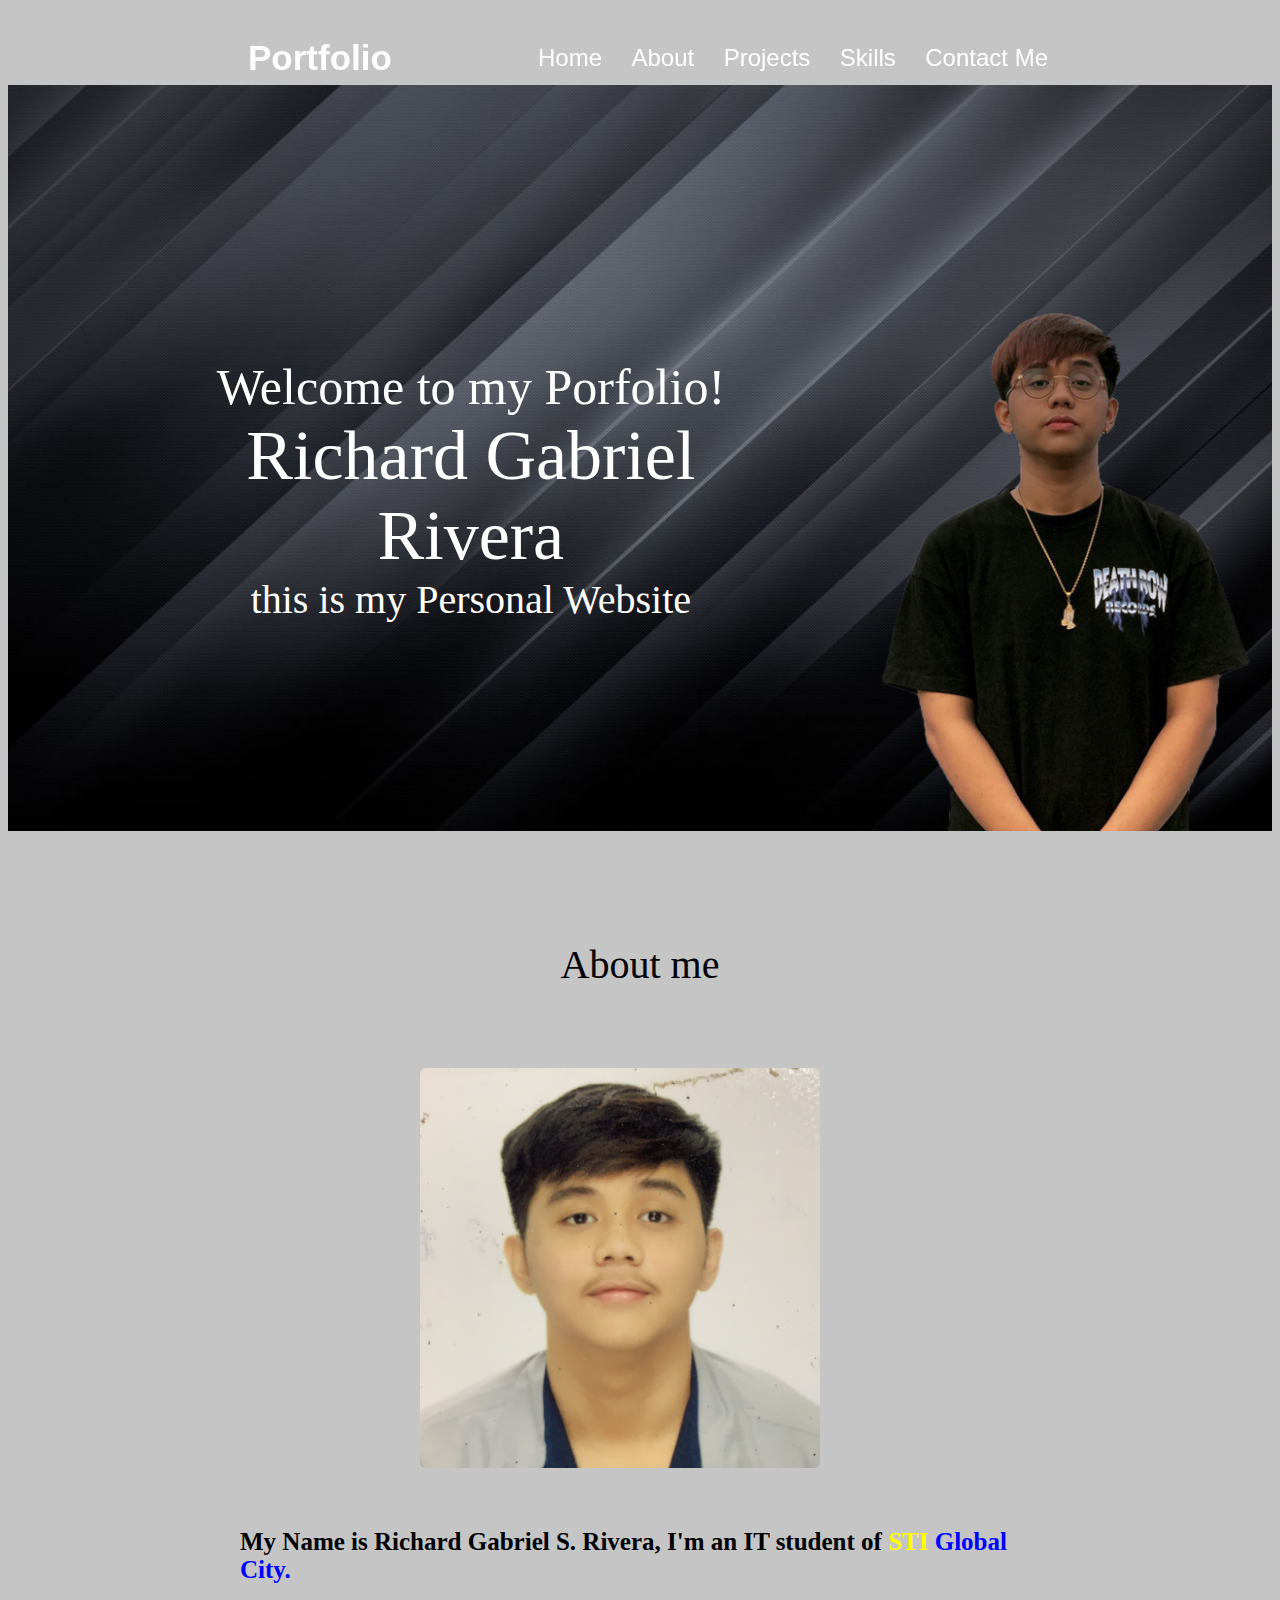
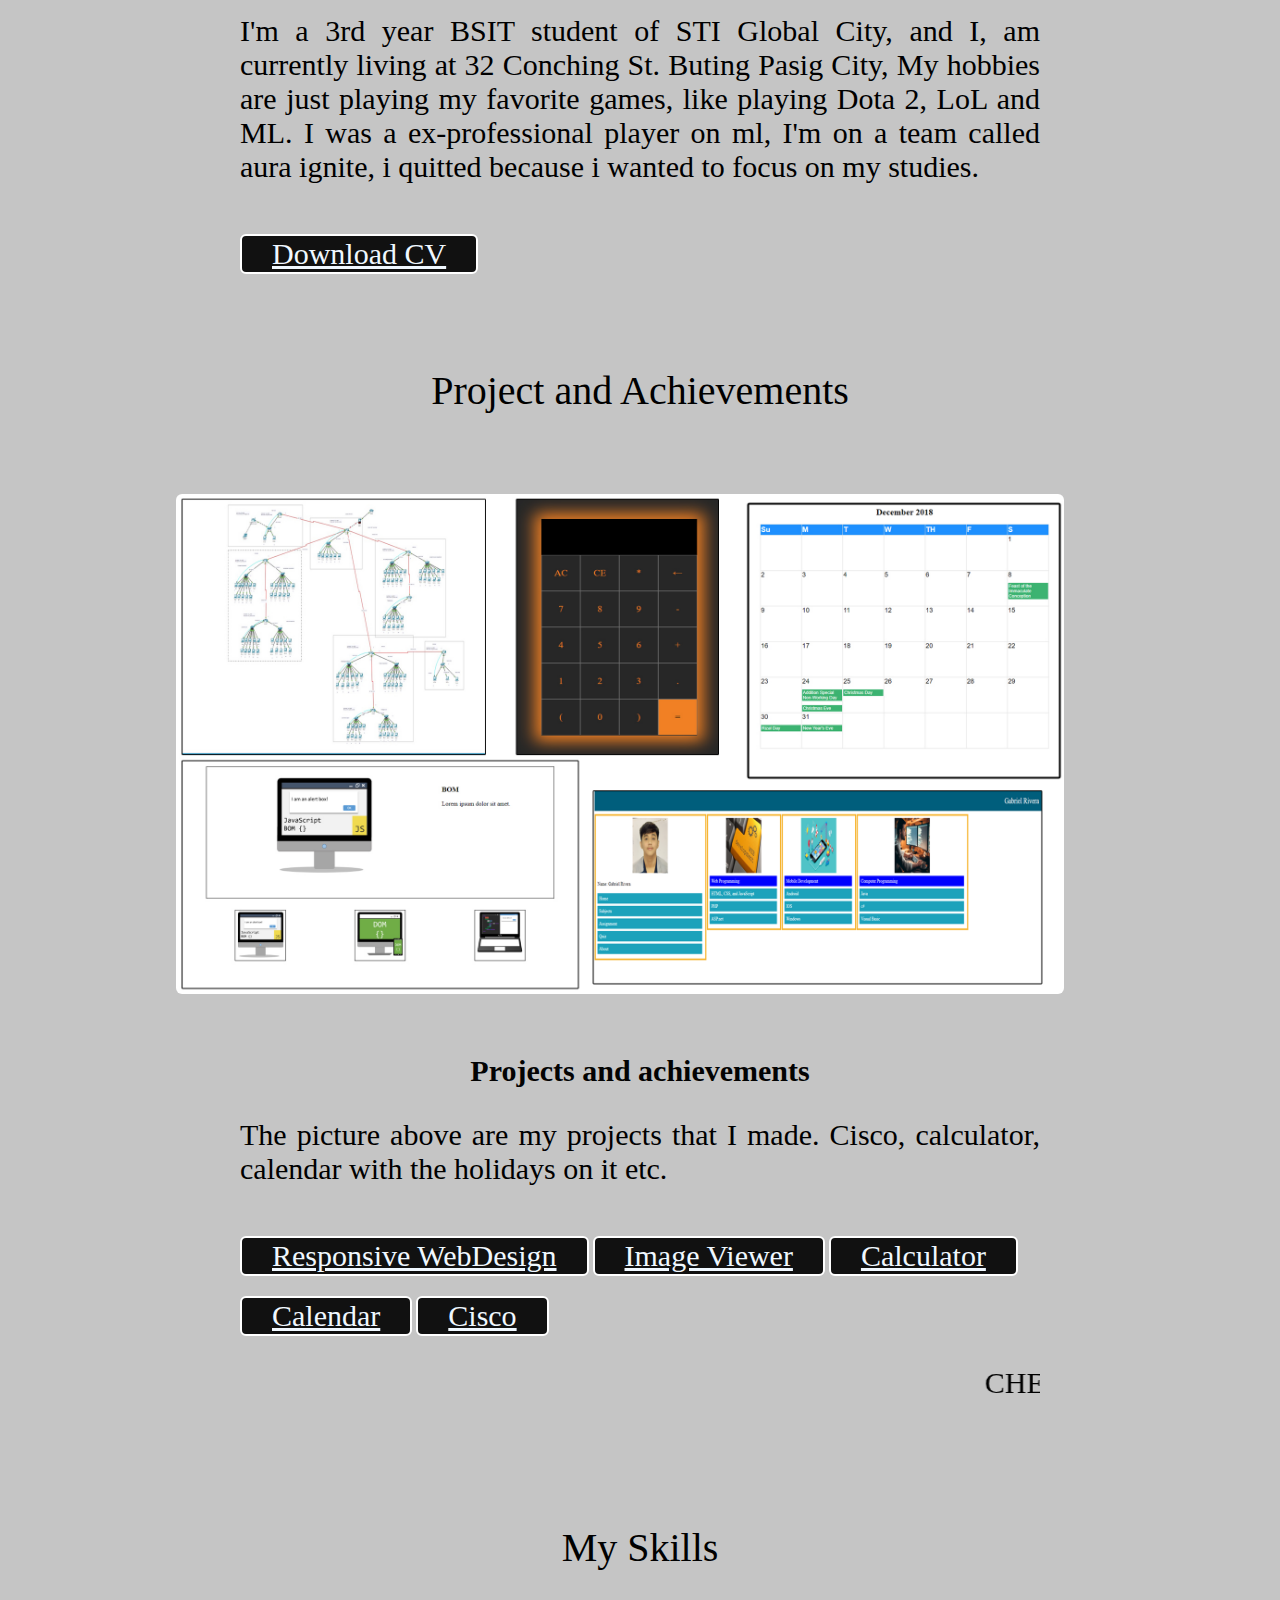
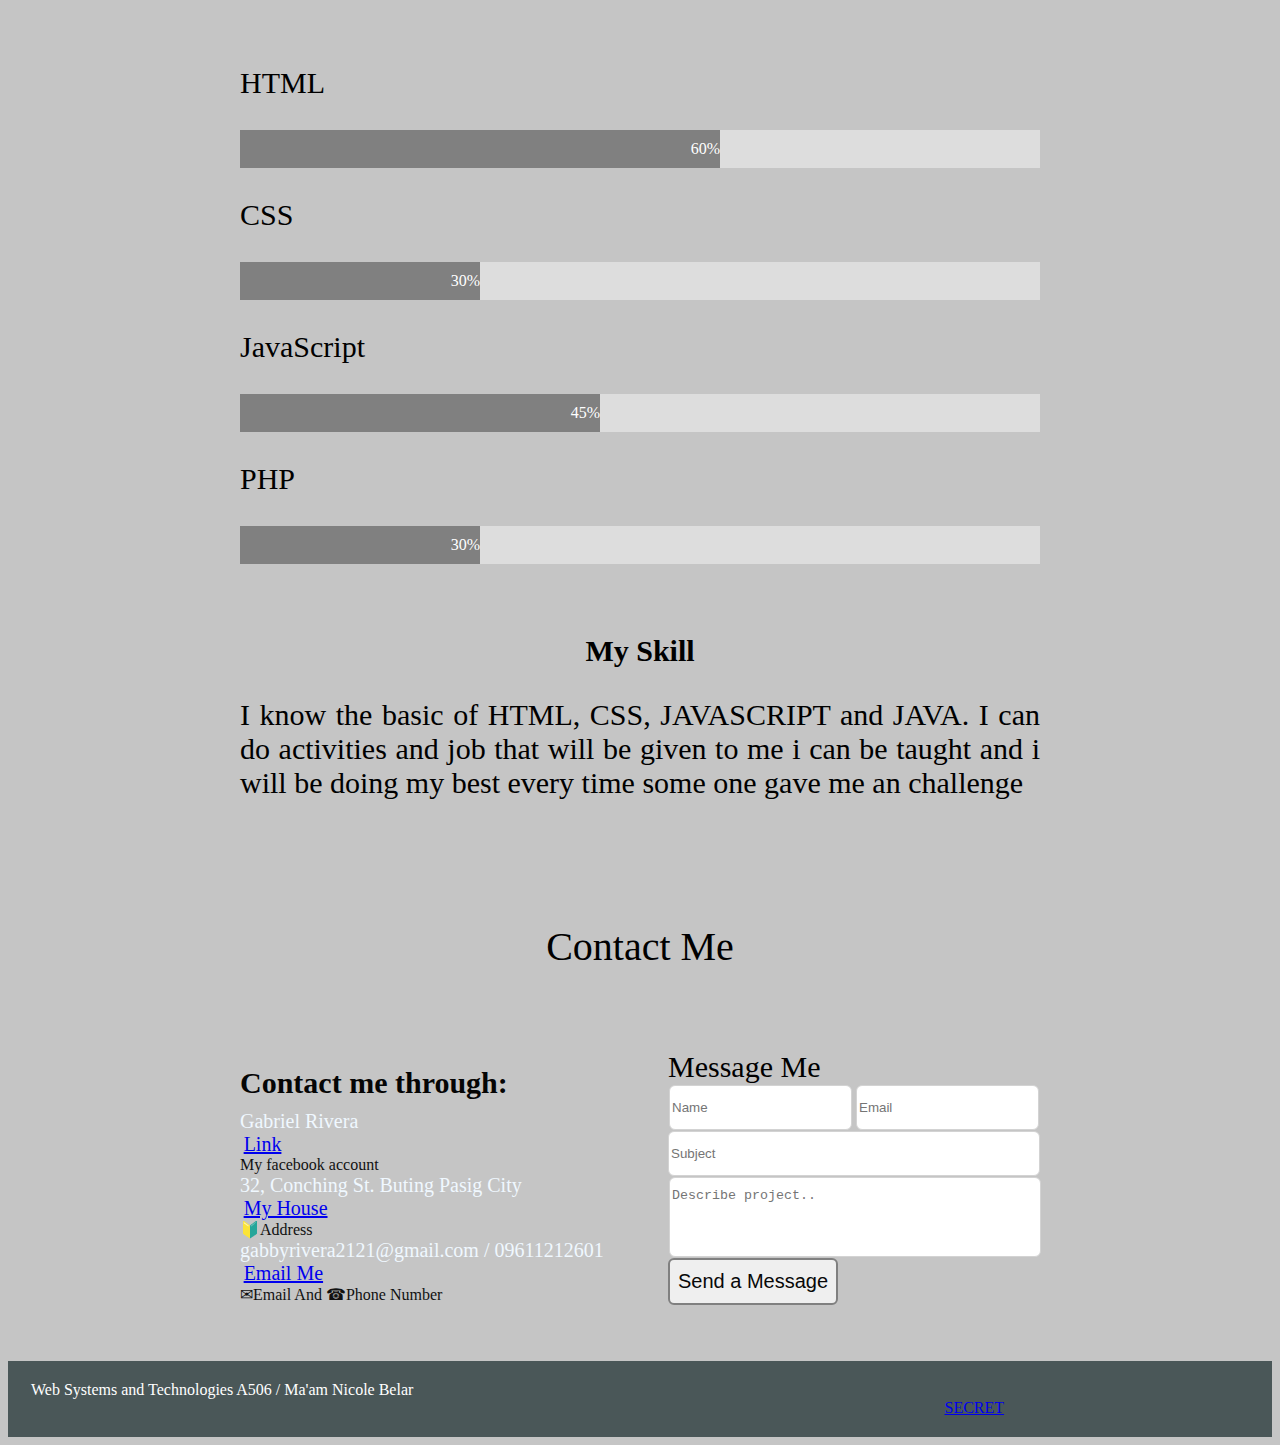
<file: index.html>
<head>
    <meta charset="UTF-8">
    <meta http-equiv="X-UA-Compatible" content="IE=edge">
    <meta name="viewport" content="width=device-width, initial-scale=1.0">
    <title>Personal Porfolio</title>
    <link rel="stylesheet" href="style.css">
    <script src="https://code.jquery.com/jquery-3.5.1.min.js"></script>
    
</head>
<body>
    <body style="background-color:rgb(197, 197, 197);;"></body>
    <nav class="navbar">
        <div class="max-width">
         <div class="logo"><a href="#"style="text-decoration: none;"><span>Portfolio</span></a></div>
         <ul class="menu">
             <li><a href="#home"style="text-decoration: none;">Home</a></li>
             <li><a href="#about"style="text-decoration: none;">About</a></li>
             <li><a href="#achie"style="text-decoration: none;">Projects</a></li>
             <li><a href="#skills"style="text-decoration: none;">Skills</a></li>
             <li><a href="#contact"style="text-decoration: none;">Contact Me</a></li>
         </ul>
         </div>
    </div>
    </nav>
<!--home-->
    <section class="home" id="home">
        <div class ="max-width">
            <div class="home-content">
                <div class="text1">Welcome to my Porfolio!</div>
                <div class="text2">Richard Gabriel Rivera</div>
                <div class="text3">this is my Personal Website</div>
            </div>
        </div>
    </section>
<!--resume-->
<section class="about" id="about">
    <div class ="max-width">
        <h2 class="title">About me</h2>
        <div class="about-content">
        <div class="column left">
        <img src="images/wew2.png"alt="">
        </div>
        <div class="column right">
            <div class="abouttext">My Name is Richard Gabriel S. Rivera, I'm an IT student of <span>STI</span><span2> Global City.</span2></div>
            <p> I'm a 3rd year BSIT student of STI Global City, and I, am currently living at 32 Conching St. Buting Pasig City, My hobbies are just playing my favorite games, like playing Dota 2, LoL and ML. I was a ex-professional player on ml, I'm on a team called aura ignite, i quitted because i wanted to focus on my studies.  </p>
            <a href="images/resume.png">Download CV</a>
        </div>
    </div>
    </div>
</section>

<!--achiev-->
<section class="achie" id="achie">
    <div class ="max-width">
        <h2 class="title1">Project and Achievements</h2>
        <div class="achie-content">
        <div class="column left">
        <img src="images/wew3.png"alt="wew3">
        </div>
        <div class="column right">
            <div class="achietext">Projects and achievements</div>
            <p>The picture above are my projects that I made. Cisco, calculator, calendar with the holidays on it etc.</p>
            <a href="website/web.html">Responsive WebDesign</a>
            <a href="imageview/imageviewer.html">Image Viewer</a>
            <a href="calcu/calculator.html">Calculator</a>
            <a href="Calendar/Calendar.html">Calendar</a>
            <a href="cisco/cisco.pkt">Cisco</a>
            <p><marquee>CHECK IT OUT!</marquee></p>
          </div>
        </div>
    </div>
    </div>
</section>
<!--skills-->

<section class="skills" id="skills">
    <div class="max-width">
        <h2 class="title2">My Skills</h2>
        <div class="skills-content">
            <div class="column right">
                <p>HTML</p>
<div class="container">
  <div class="skillss html">60%</div>
</div>

<p>CSS</p>
<div class="container">
  <div class="skillss css">30%</div>
</div>

<p>JavaScript</p>
<div class="container">
  <div class="skillss js">45%</div>
</div>

<p>PHP</p>
<div class="container">
  <div class="skillss php">30%</div>
</div>

                <div class="skillstext">My Skill</div>
                    <p>I know the basic of HTML, CSS, JAVASCRIPT and JAVA. I can do activities and job that will be given to me i can be taught and i will be doing my best every time some one gave me an challenge</p>
                </div>
            </div>
    </div>
</section>

<!--skills-->
<section class="contact" id="contact">
    <div class="max-width">
        <h2 class="title3">Contact Me</h2>
        <div class="contact-content">
            <div class="column left">
                <div class="text4">Contact me through:</div>
                <div class="icons">
                <div class="row">
                        <div class="info">
                            <div class="head1">Gabriel Rivera</div>
                            <a href="https://www.facebook.com/Samael12101/">Link</a>
                            <div class="sub-title">My facebook account</div>
                        </div>
                </div>
                <div class="row">
                        <div class="info">
                            <div class="head2">32, Conching St. Buting Pasig City</div>
                            <a href="https://www.google.com/search?q=tabs%20store&oq=tabs+store&aqs=chrome..69i57j69i60l3.3539j0j4&sourceid=chrome&ie=UTF-8&tbs=lf:1,lf_ui:10&tbm=lcl&sxsrf=ALiCzsZYgzY8oaWoV3jS_4Nla1s7uoxYAQ:1654774231777&rflfq=1&num=10&rldimm=3796435273374333890&lqi=Cgp0YWJzIHN0b3JlWgwiCnRhYnMgc3RvcmWSAQ1ncm9jZXJ5X3N0b3Jl&ved=2ahUKEwjE25KyoqD4AhVCGKYKHX_tAc0QvS56BAgPEAE&sa=X&rlst=f">My House</a>
                            <div class="sub-title">🔰Address</div>
                        </div>
                </div>
                <div class="row">
                        <div class="info">
                            <div class="head3">gabbyrivera2121@gmail.com / 09611212601</div>
                            <a href=https://mail.google.com/mail/u/0/#inbox>Email Me</a>
                            <div class="sub-title">✉Email And ☎Phone Number</div>
                        </div>
                </div>
             </div>
           </div>
           <div class="column right">
               <div class="text">Message Me</div>
            <form action="#">
               <div class="fields">
                   <div class="field name">
                       <input type="text" placeholder="Name"*>
                   </div>
                   <div class="field email">
                    <input type="email" placeholder="Email"*>
                </div>
               </div>
                 <div class="field">
                 <input type="text" placeholder="Subject">
                </div>
                <div class="field textarea">
                    <textarea cols="30" rows="10" placeholder="Describe project.."></textarea>
                </div>
                <div class="button">
                    <button type="submit">Send a Message</button>
                </div>
               </div>
           </form>
        </div>

    </div>
</section>
<footer>
    <span>Web Systems and Technologies A506 / Ma'am Nicole Belar</span>
    <a href="images/hehe.gif" class="SECRET">SECRET</a>
</footer>

<script src="script.js"></script>
</body>
</html>
</file>
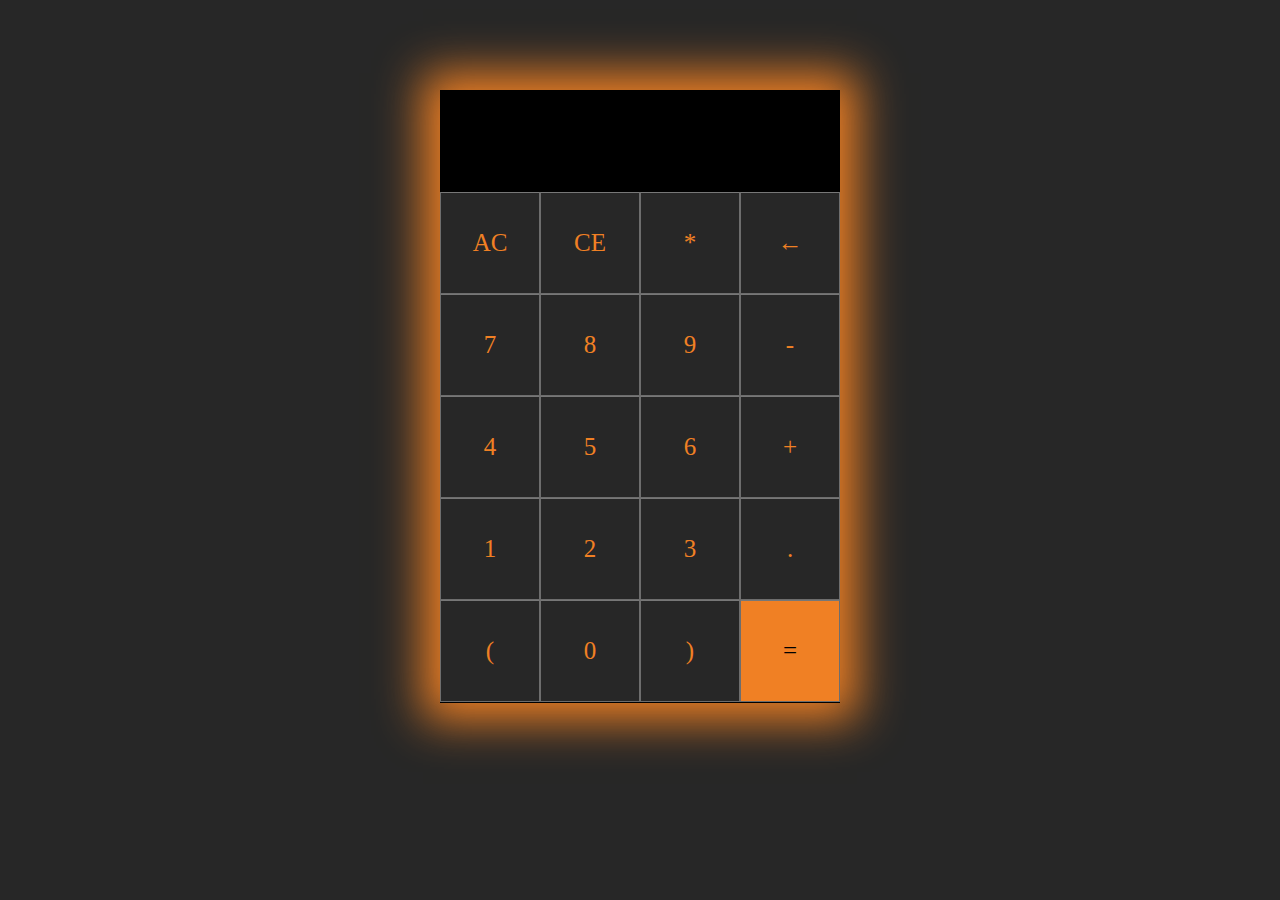
<file: calcu/calculator.html>
<html lang="en">
<head>
    <meta charset="UTF-8">
    <meta name="viewport" content="width=device-width, initial-scale=1.0">
    <title>My Calculator</title>
    <link rel="stylesheet" href="style3.css">
</head>
<body>
    <section>
        <div class="container">
            <div id="display"></div>
            <div class="buttons">
                <div class="button">AC</div>
                <div class="button">CE</div>
                <div class="button">*</div>
                <div class="button">&larr;</div>
                <div class="button">7</div>
                <div class="button">8</div>
                <div class="button">9</div>
                <div class="button">-</div>
                <div class="button">4</div>
                <div class="button">5</div>
                <div class="button">6</div>
                <div class="button">+</div>
                <div class="button">1</div>
                <div class="button">2</div>
                <div class="button">3</div>
                <div class="button">.</div>
                <div class="button">(</div>
                <div class="button">0</div>
                <div class="button">)</div>
                <div id="equal" class="button">=</div>
            </div>
        </div>
    </section>
    <script src="index.js"></script>
</body>
</html>
</file>
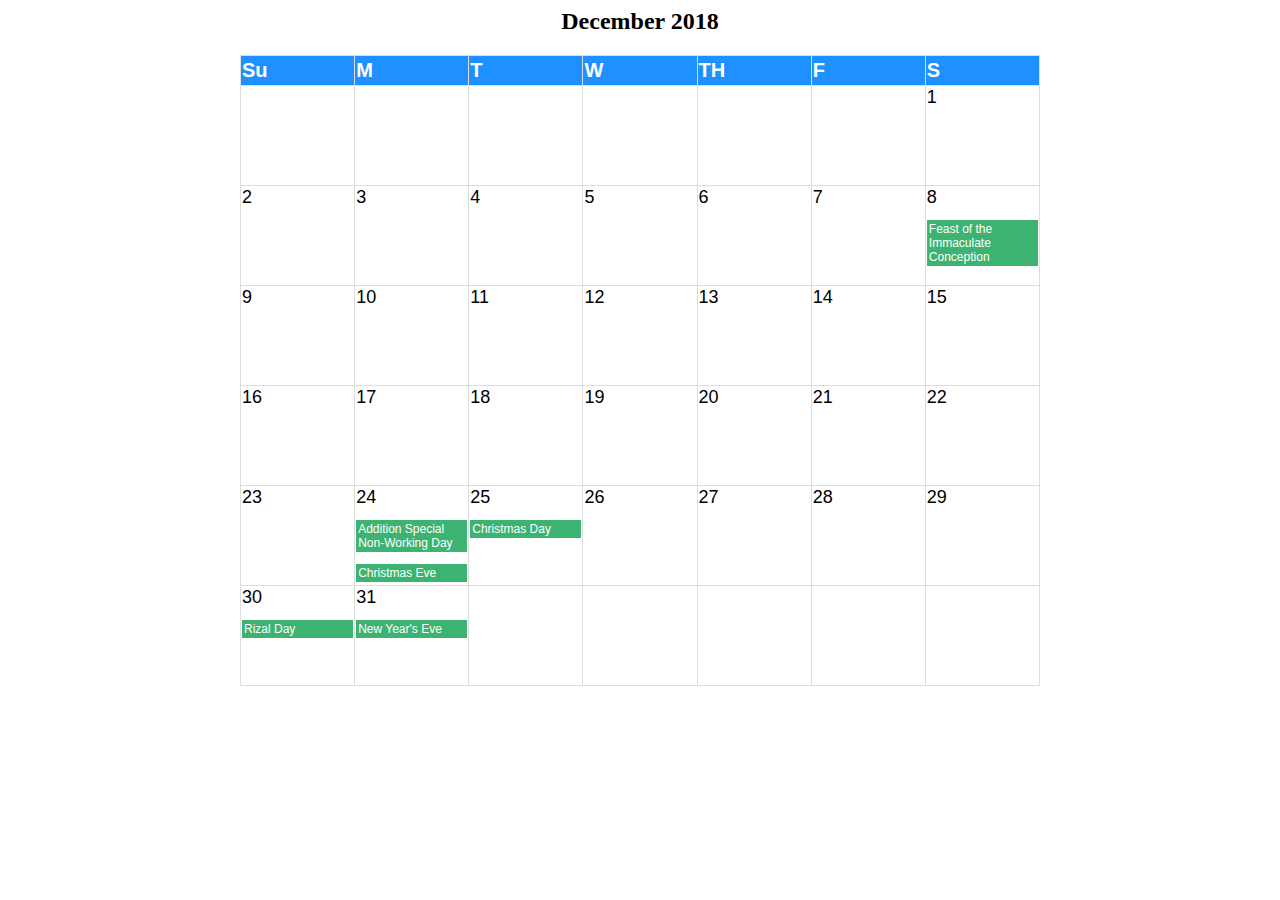
<file: Calendar/Calendar.html>
<html>
	<head>
	<link href="style4.css" rel="stylesheet" type="text/css">
		<title>Lab Exercise 7</title>
	</head>
	<body>
	<center>
		<!-- Activity 1 -->
		<h2>December 2018</h2>
		<table>
			<tr>
				<th>
					Su
				</th>
				<th>
					M
				</th>
				<th>
					T
				</th>
				<th>
					W
				</th>
				<th>
					TH
				</th>
				<th>
					F
				</th>
				<th>
					S
				</th>
			</tr>
			<!-- wk 1 -->
			<tr>
				<td>
					
				</td>
				<td>
					
				</td>
				<td>
					
				</td>
				<td>
					
				</td>
				<td>
					
				</td>
				<td>
					
				</td>
				<td>
					1
				</td>
			</tr>
			<!-- wk 2 -->
			<tr>
				<td>
					2
				</td>
				<td>
					3
				</td>
				<td>
					4
				</td>
				<td>
					5
				</td>
				<td>
					6
				</td>
				<td>
					7
				</td>
				<td>
					8
					<span class="spanColor" onclick="holidayFIC()">
						<p>
							Feast of the Immaculate Conception
						</p>
					</span>
				</td>
			</tr>
			<!-- wk 3 -->
			<tr>
				<td>
					9
				</td>
				<td>
					10
				</td>
				<td>
					11
				</td>
				<td>
					12
				</td>
				<td>
					13
				</td>
				<td>
					14
				</td>
				<td>
					15
				</td>
			</tr>
			<!-- wk 4 -->
			<tr>
				<td>
					16
				</td>
				<td>
					17
				</td>
				<td>
					18
				</td>
				<td>
					19
				</td>
				<td>
					20
				</td>
				<td>
					21
				</td>
				<td>
					22
				</td>
			</tr>
			<!-- wk 5 -->
			<tr>
				<td>
					23
				</td>
				<td>
					24
					<span class="spanColor" onclick="holidaySND()">
						<p>
							Addition Special Non-Working Day
						</p>
					</span>
					<span class="spanColor" onclick="holidayCE()">
						<p>
							Christmas Eve
						</p>
					</span>
				</td>
				<td>
					25
					<span class="spanColor" onclick="holidayCD()">
						<p>
							Christmas Day
						</p>
					</span>
				</td>
				<td>
					26
				</td>
				<td>
					27
				</td>
				<td>
					28
				</td>
				<td>
					29
				</td>
			</tr>
			<!-- wk 6 -->
			<tr>
				<td>
					30
					<span class="spanColor" onclick="holidayRD()">
						<p>
							Rizal Day
						</p>
					</span>
				</td>
				<td>
					31
					<span class="spanColor" onclick="holidayNYE()">
						<p>
							New Year's Eve
						</p>
					</span>
				</td>
				<td>
					
				</td>
				<td>
					
				</td>
				<td>
					
				</td>
				<td>
					
				</td>
				<td>
					
				</td>
			</tr>
		</table>
		<script src="holidayscript.js"></script>
	</body>
</html>
</file>
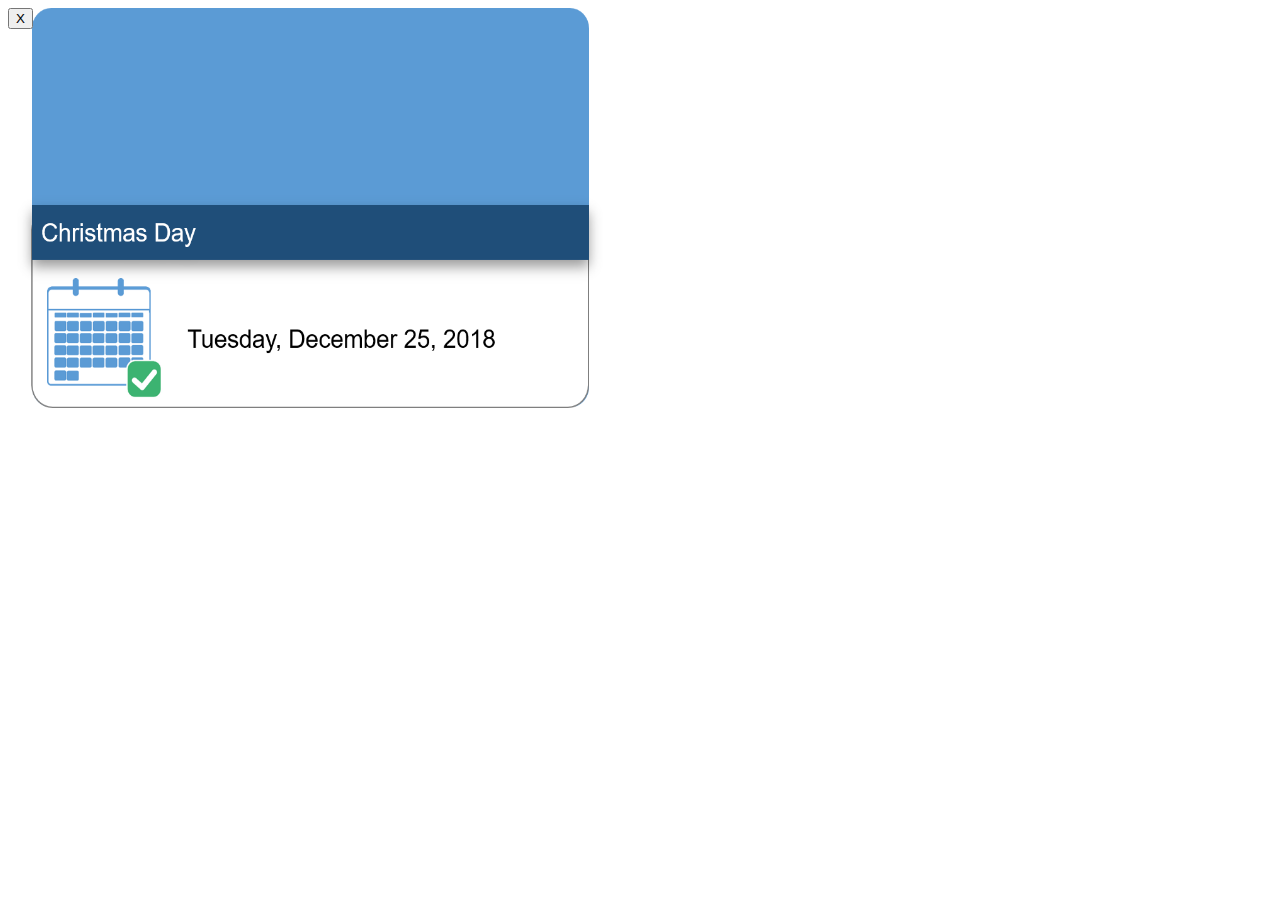
<file: Calendar/cd.html>
<html>
	<head>
	<title>Christmas Day</title>
	
	<style>
.bgImg{
	height: 400px;
	background-repeat: no-repeat;
	background-size: 600px 400px;
}
	</style>
	</head>
	
	<body>
	<div style="background-image: url('cd.png')" class="bgImg"> 
	<button onlick="closeCD()">X</button>
	</div>
		<script>
		function closeCD(){
		window.close();
		}
		</script>
	</body>
</html>
</file>
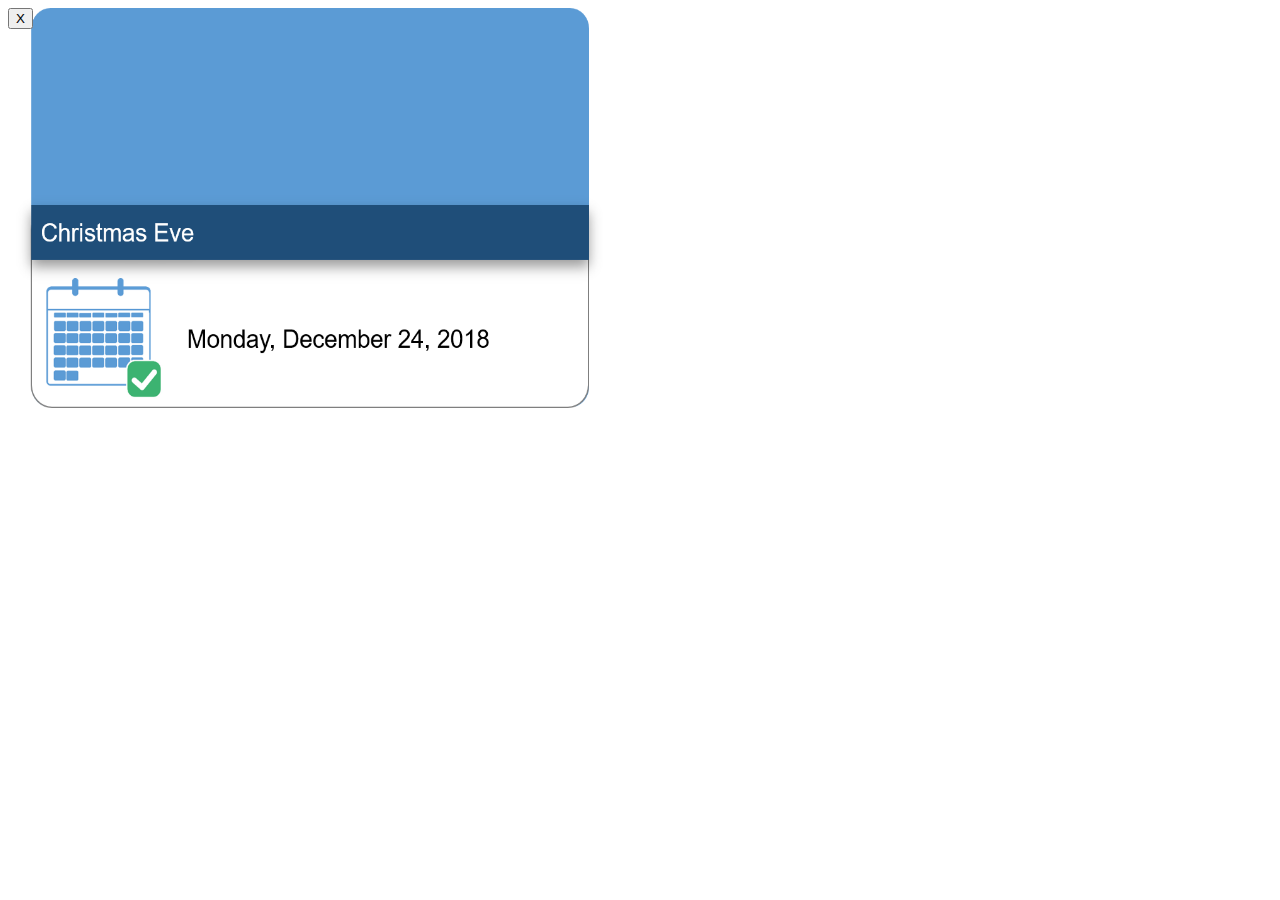
<file: Calendar/ce.html>
<html>
	<head>
	<title>Christmas Evening</title>
	
	<style>
.bgImg{
	height: 400px;
	background-repeat: no-repeat;
	background-size: 600px 400px;
}
	</style>
	</head>
	
	<body>
	<div style="background-image: url('ce.png')" class="bgImg"> 
	<button onlick="closeCE()">X</button>
	</div>
		<script>
		function closeCE(){
		window.close();
		}
		</script>
	</body>
</html>
</file>
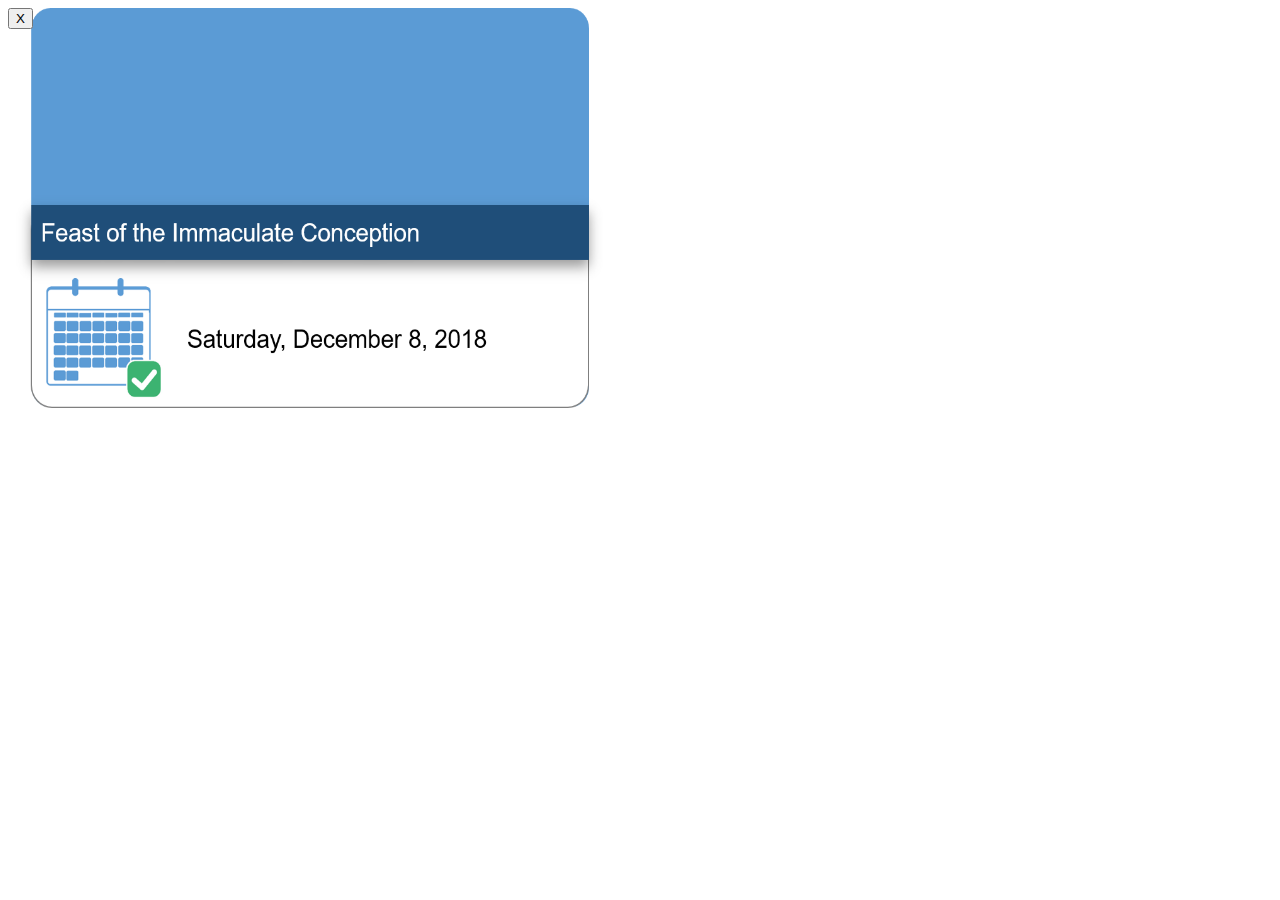
<file: Calendar/fic.html>
<html>
	<head>
	<title>Feast of the Immaculate Conception</title>
	
	<style>
.bgImg{
	height: 400px;
	background-repeat: no-repeat;
	background-size: 600px 400px;
}
	</style>
	</head>
	
	<body>
	<div style="background-image: url('fic.png')" class="bgImg">
	<button onlick="closeFIC()">X</button>
	</div>
		<script>
		function closeFIC(){
		window.close();
		}
		</script>
	</body>
</html>
</file>
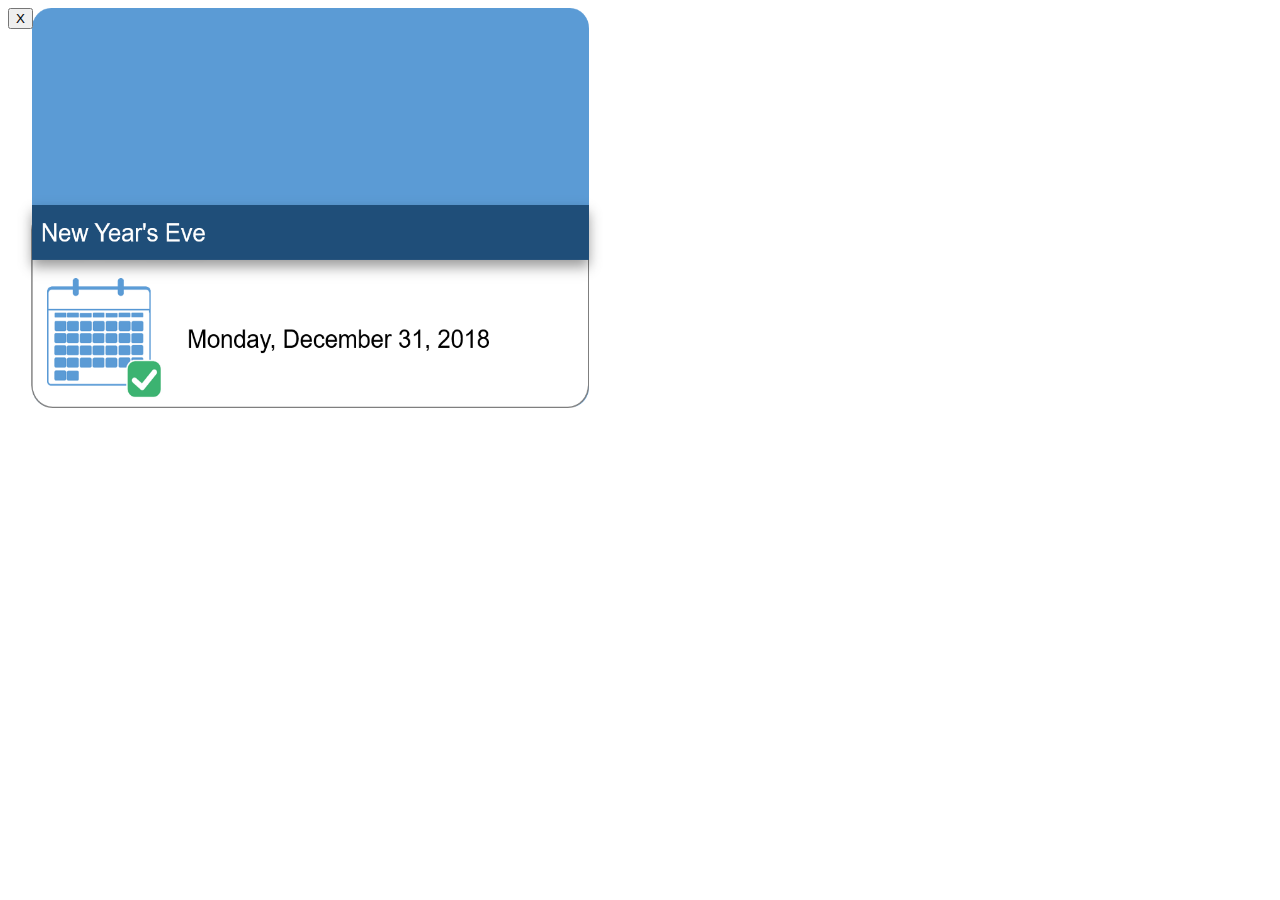
<file: Calendar/nye.html>
<html>
	<head>
	<title>New Year's Eve</title>
	
	<style>
.bgImg{
	height: 400px;
	background-repeat: no-repeat;
	background-size: 600px 400px;
}
	</style>
	</head>
	
	<body>
	<div style="background-image: url('nye.png')" class="bgImg"> 
	<button onlick="closeNYE()">X</button>
	</div>
		<script>
		function closeNYE(){
		window.close();
		}
		</script>
	</body>
</html>
</file>
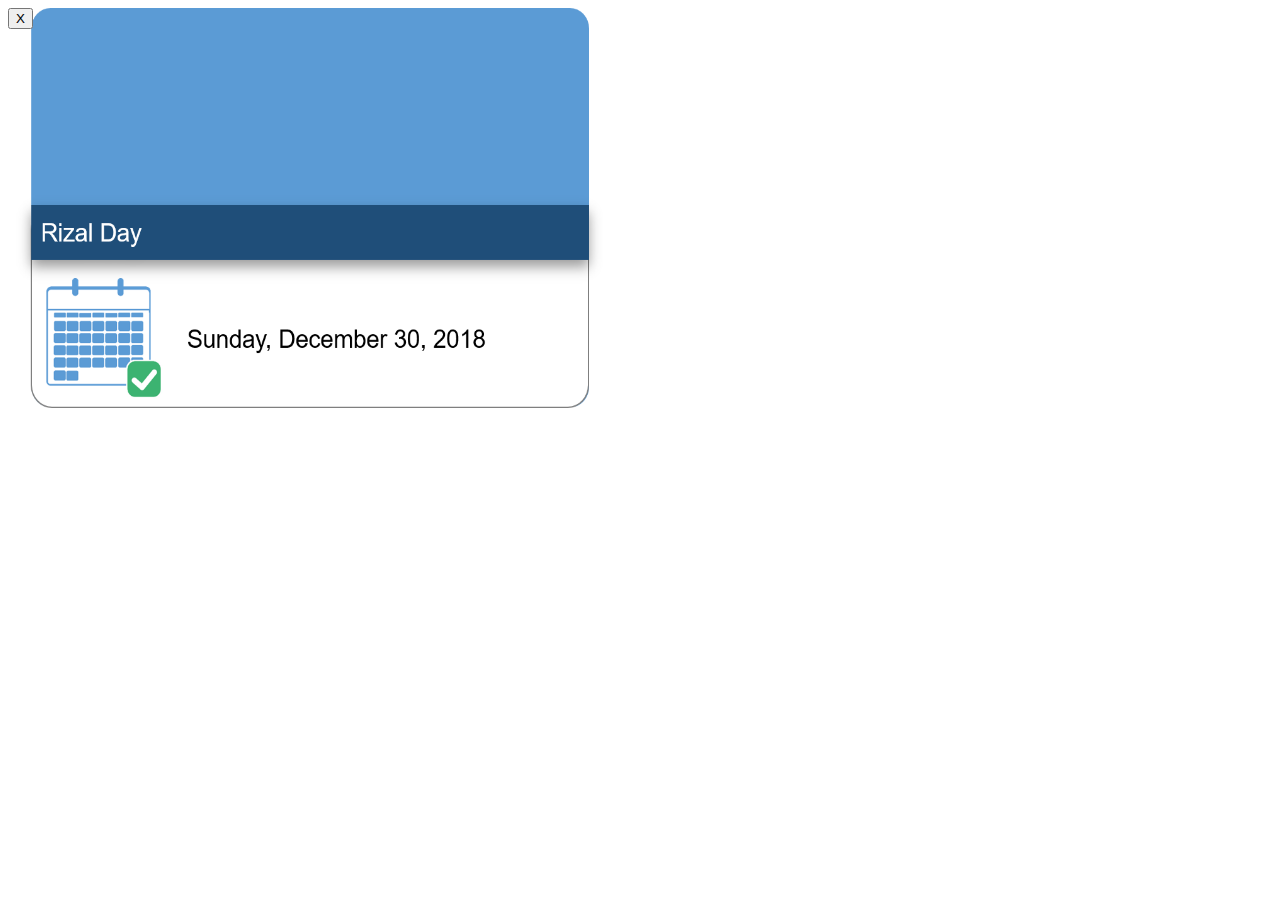
<file: Calendar/rd.html>
<html>
	<head>
	<title>Rizal Day</title>
	
	<style>
.bgImg{
	height: 400px;
	background-repeat: no-repeat;
	background-size: 600px 400px;
}
	</style>
	</head>
	
	<body>
	<div style="background-image: url('rd.png')" class="bgImg"> 
	<button onlick="closeRD()">X</button>
	</div>
		<script>
		function closeRD(){
		window.close();
		}
		</script>
	</body>
</html>
</file>
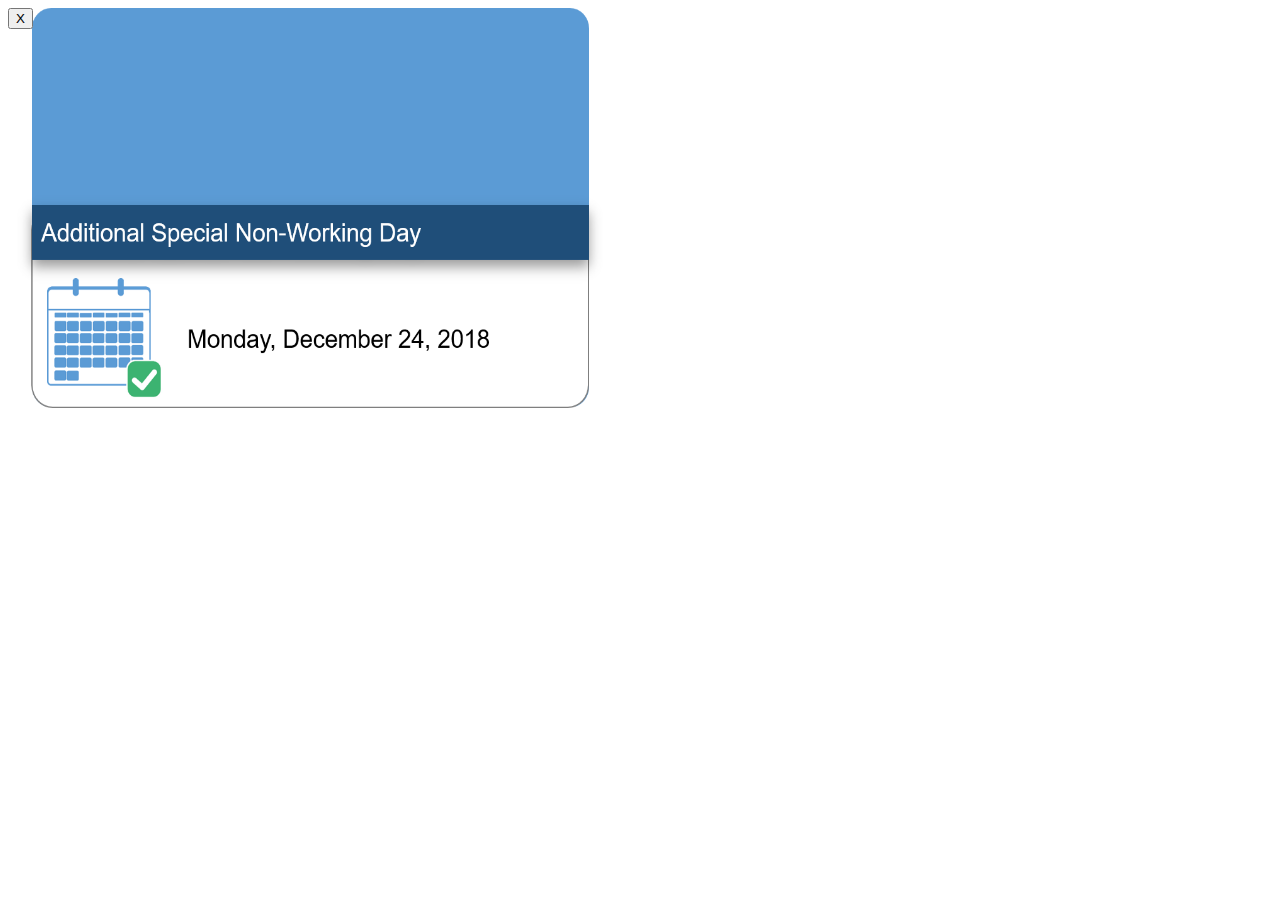
<file: Calendar/snd.html>
<html>
	<head>
	<title>Addition Special Non-Working Day</title>
	
	<style>
.bgImg{
	height: 400px;
	background-repeat: no-repeat;
	background-size: 600px 400px;
}
	</style>
	</head>
	
	<body>
	<div style="background-image: url('snd.png')" class="bgImg"> 
	<button onlick="closeSND()">X</button>
	</div>
		<script>
		function closeSND(){
		window.close();
		}
		</script>
	</body>
</html>
</file>
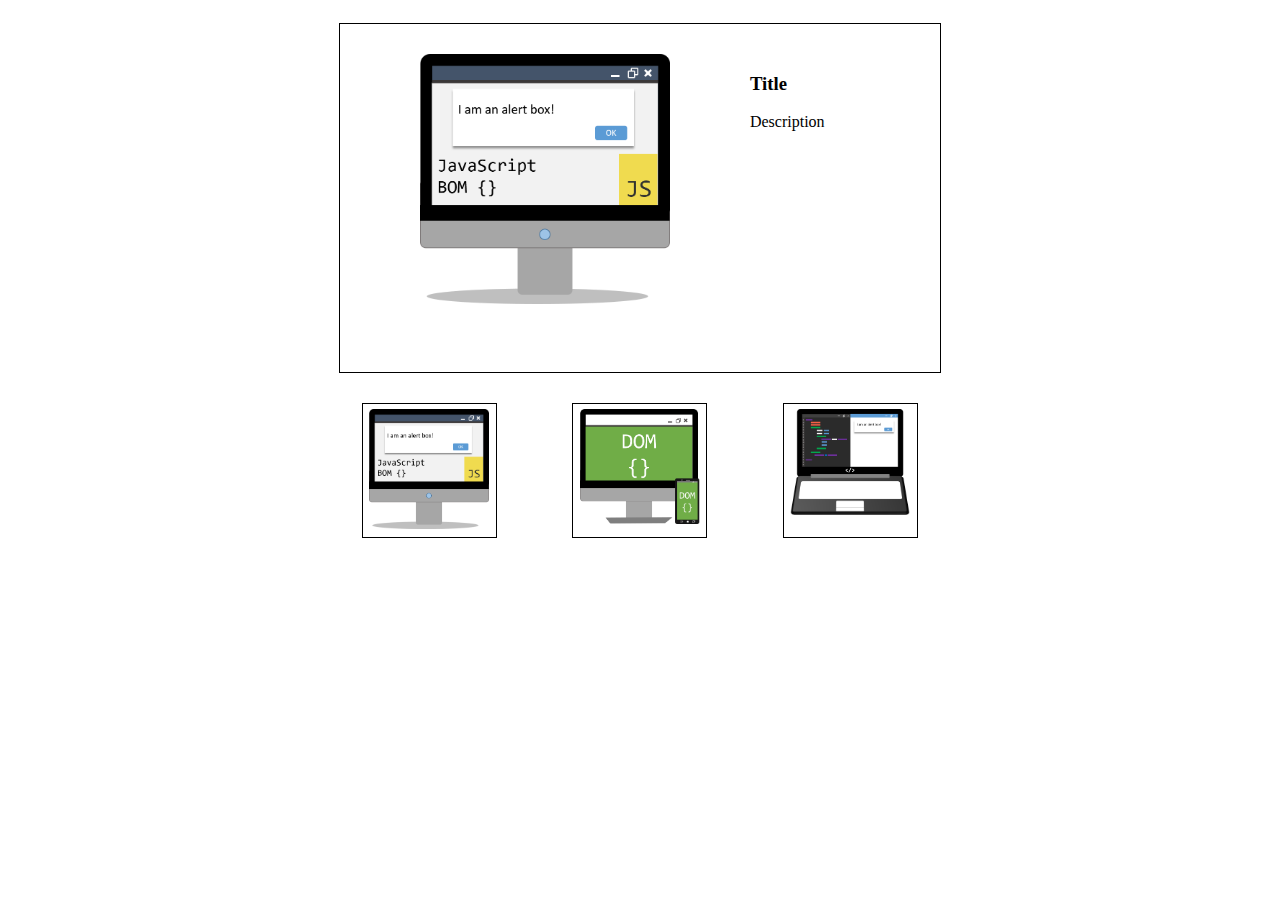
<file: imageview/imageviewer.html>
<html>
 <head>
 <title>Image Viewer DOM </title>
<link rel="stylesheet" href="style2.css">
 </head>
 <body>
 <!-- image view container -->
 <div class="row">
 <div class="col-3">
 <!-- blank -->
 </div>
 <div class="col-6">
 <div id="picContainer">
 <div class="row">
 <div class="col-8">
 <img id="imgViewer" class="prev" src="bom.png">
 </div>
 <div class="col-4">
 <!-- title and description -->
 <h3 id="topicTtl">Title</h3>
 <p id="topicDescrpt">Description</p>
 </div>
 </div>
 </div>
 </div>
 <div class="col-3">
 <!-- blank -->
 </div>
 </div>
 <!-- hover or clicked to display -->
 <div class="row">
 <div class="col-3">
 <!--blank-->
 </div>
 <div class="col-2">
 <div class="optContainer">
 <img id="imgOption1" alt="no image" src="bom.png"
 class="imgSelected" onmouseover="previewImg1(this)">
 </div>
 </div>
 <div class="col-2">
 <div class="optContainer">
 <img id="imgOption1" alt="no image" src="dom.png"
 class="imgSelected" onmouseover="previewImg2(this)">
 </div>
 </div>
 <div class="col-2">
 <div class="optContainer">
 <img id="imgOption1" alt="no image" src="intro.png"
 class="imgSelected" onmouseover="previewImg3(this)">
 </div>
 </div>
 <div class="col-3">
 <!--blank-->
 </div>
 </div>
 <script src="script2.js"> </script>
 </body>
 </html>
</file>
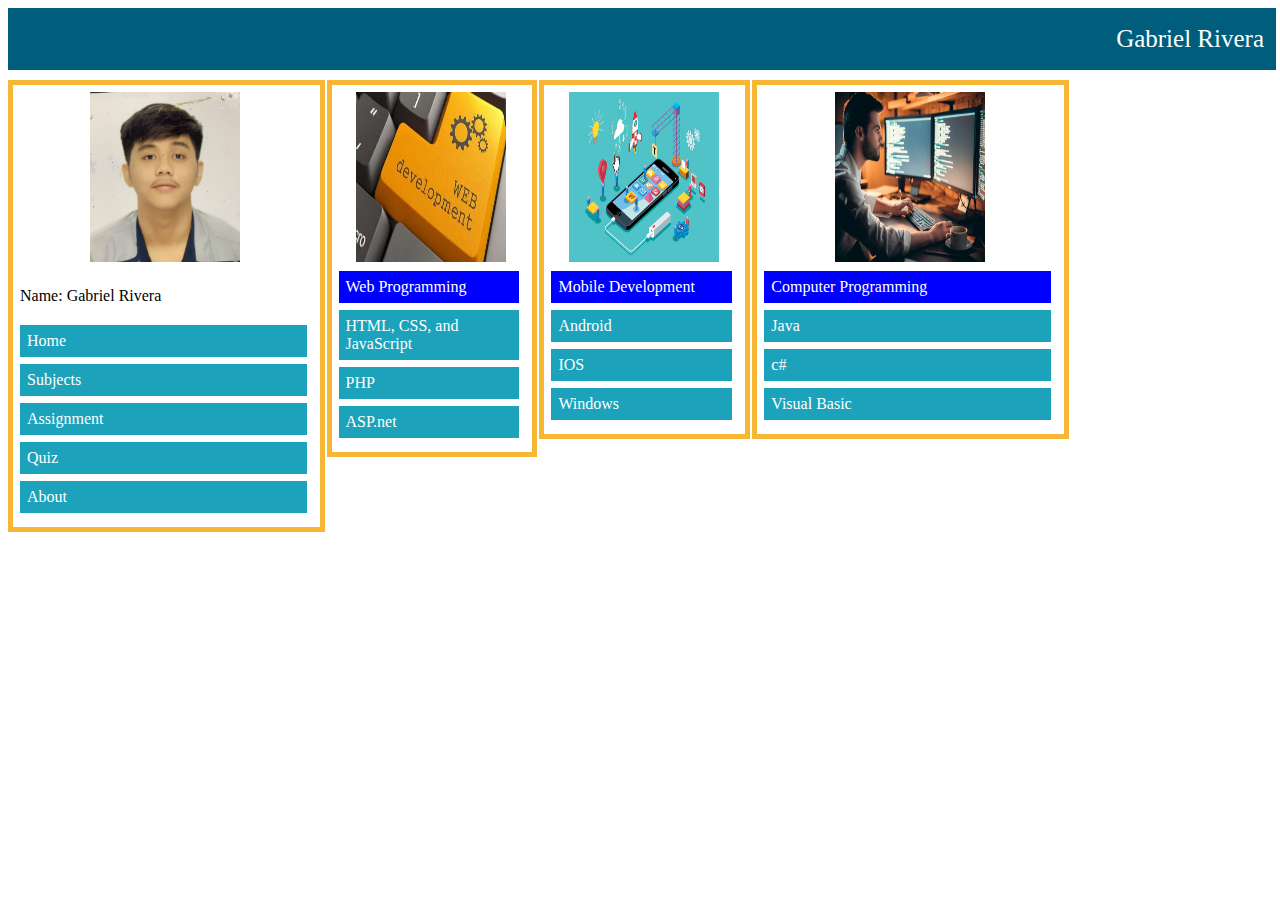
<file: website/web.html>
<html>
    <head>
        <title>Responsive Web Design</title>
        <meta name="viewport" content="width=device-width, initial-scale=1.0"/>
        <link rel="stylesheet" type="text/css" href="stylee1.css">
    </head>
    <body>
        <div class="row header-content">
            <div class="column-12">
                Gabriel Rivera
            </div>
        </div>
        <div class="row">
            <div class="column-3 border-profile">
                <div class="row">
                    <div class="column-12">
                        <img src="images.png"/>
                    </div>
                </div>
                <div class="row">
                    <div class="column-12">
                        <p>Name: Gabriel Rivera</p>
                    </div>
                </div>
                <div class="row">
                    <div class="col-12 menu">
                        <ul>
                            <li>Home</li>
                            <li>Subjects</li>
                            <li>Assignment</li>
                            <li>Quiz</li>
                            <li>About</li>
                        </ul>
                    </div>
                </div>
            </div>
            <div class="column-2 border-profile">
                <div class="row">
                    <div class="column-12">
                        <img src="download.jpg"/>
                    </div>
                </div>
                <div class="row">
                    <div class="col-12 menu">
                        <ul>
                            <li style="background-color: blue;">Web Programming</li>
                            <li>HTML, CSS, and JavaScript</li>
                            <li>PHP</li>
                            <li>ASP.net</li>
                        </ul>
                    </div>
                </div>
            </div>
            <div class="column-2 border-profile">
                <div class="row">
                    <div class="column-12">
                        <img src="download (1).jpg" id="img-android"/>
                    </div>
                </div>
                <div class="row">
                    <div class="col-12 menu">
                        <ul>
                            <li style="background-color: blue;">Mobile Development</li>
                            <li>Android</li>
                            <li>IOS</li>
                            <li>Windows</li>
                        </ul>
                    </div>
                </div>
            </div>
            <div class="column-3 border-profile">
                <div class="row">
                    <div class="column-12">
                        <img src="download (2).jpg"/>
                    </div>
                </div>
                <div class="row">
                    <div class="col-12 menu">
                        <ul>
                            <li style="background-color: blue;">Computer Programming</li>
                            <li>Java</li>
                            <li>c#</li>
                            <li>Visual Basic</li>
                        </ul>
                    </div>
                </div>
            </div>
        </div>
    </body>
</html>
</file>
<file: style.css>
.navbar{
    position: fixed;
    padding: 30px 0;
    width: 100%;
    font-family: 'Trebuchet MS', 'Lucida Sans Unicode', 'Lucida Grande', 'Lucida Sans', Arial, sans-serif;
    transition: all 0.3s ease;
}
.navbar.sticky{
    padding: 30px 0;
    background: rgb(74, 87, 88);
}
/*btn */
.menu-btn {
    color:rgb(0, 0, 0);
    font-size: 23px;
    cursor: pointer;
    display: none;
}

.max-width{
    max-width: 1300px;
    padding: 0 80px;
    margin: auto;
}
.navbar .max-width{
    display: flex;
    align-items: center;
    justify-content: space-between;
}

.navbar .menu li a{
    color: rgb(255, 255, 255);
    font-size: 18px;
    font-weight: 500;
    margin-left: 25px;
    font-family: 'Franklin Gothic Medium', 'Arial Narrow', Arial, sans-serif;
    font-size: 150%;
    transition: color 0.3s ease;
}

.navbar .menu li a:hover{
    color: rgb(255, 115, 115);
}

.menu{
    margin: 0;
    padding: 0;
    font-family: 'Franklin Gothic Medium', 'Arial Narrow', Arial, sans-serif;
}
.navbar .logo a{
    font-size: 35px;
    font-weight: 600;
    color: rgb(255, 255, 255);
    font-family: 'Franklin Gothic Medium', 'Arial Narrow', Arial, sans-serif;
    
}
.navbar .logo a span:hover{
    color: rgb(241, 103, 93);
}
.navbar .menu li{
      list-style: none;
      display: inline-block;
}
/*home*/
.home{
    display: flex;
    background: url("images/banner1.jpg") no-repeat;
    background-position: center;
    background-size: 105%;
    size: 105%;
    height: 100vh;
    color: azure;
    
    
}

img {
    display: block;
    height: 400px;
    width: 400px;
    border-radius: 6px;
    margin-right: 5%;
  }
.home .max-width{
    margin: auto 0 auto 40px;
}
.home .home-content .text1{
    font-size: 50px;
    padding-top: 10%;
    text-align: center;
    padding-left: 5%;
    color: rgb(255, 255, 255);
}
.home .home-content .text2{
    font-size: 70px;
    text-align: center;
    padding-left: 5%;
    color: rgb(255, 255, 255);
}
.home .home-content .text3{
    font-size: 40px;
    text-align: center;
    padding-left: 5%;
    color: rgb(255, 255, 255);
}

/*about*/
.about{
    
    font-family: 'Times New Roman', Times, serif;
}
.about .title{
    text-align: center;
    font-size: 40px;
    font-weight: 500;
    margin-bottom: 60px;
    padding-bottom: 20px;
    font-family: 'Times New Roman', Times, serif;
}
.about .about-content{
    display: flex;
    align-items: center;
    flex-wrap: wrap;
    justify-content: space-between;
}
.about .about-content .left{
    width: 45%;
}

.about .about-content .left img{
    height: 400px;
    width: 400px;
    object-fit: cover;
}
.about .about-content .right{
    width: 55%;
}
.about .about-content .right .abouttext{
    font-size: 25px;
    font-weight: 600;
    margin-bottom: 10px;
}
.about .about-content .right .abouttext span{
    color: yellow;
}
.about .about-content .right .abouttext span2{
    color: blue;
}
.about .about-content .right p{
    text-align: justify;
    font-size: 30px;
}
.about .about-content .right a{
    display: inline-block;
    background-color: #111;
    color: aliceblue;
    font-size: 30px;
    font-weight: 500;
    padding: 1px 30px;
    margin-top: 20px;
    border-radius: 6px;
    border: 2px solid white;
    transition: all 0.3s ease;
}
.about .about-content .right a:hover{
    color: #111;
    background: none;
}
.max-width{
    max-width: 800px;
}
.about .about-content .column{
    width: 100%;
}
.about .about-content .left{
    display: flex;
    justify-content: center;
    margin: 0 auto 60px;
}
.about .about-content .right{
    flex: 100%;
    justify-content: center;
    margin: 0 auto 60px;
}

/*achiev */
.achie{
    
    font-family: 'Times New Roman', Times, serif;
}
.achie .title1{
    text-align: center;
    font-size: 40px;
    font-weight: 500;
    margin-bottom: 60px;
    padding-bottom: 20px;
    font-family: 'Times New Roman', Times, serif;
}
.achie .achie-content{
    display: flex;
    align-items: center;
    flex-wrap: wrap;
    justify-content: space-between;
}
.achie .achie-content .left{
    width: 45%;
}

.achie .achie-content .left img{
    height: 500px;
    width: 900px;
    object-fit: cover;
}

.achie .achie-content .left .wew3{
    height: 400px;
    width: 400px;
    object-fit: cover;
}
.achie .achie-content .right{
    width: 55%;
}
.achie .achie-content .right .achietext{
    font-size: 30px;
    font-weight: 600;
    margin-bottom: 10px;
    color: rgb(3, 3, 3);
    text-align: center;
}
.achie .achie-content .right p{
    text-align: justify;
    font-size: 30px;
    
}

.achie .achie-content .right a{
    display: inline-block;
    background-color: #111;
    color: aliceblue;
    font-size: 30px;
    font-weight: 500;
    padding: 1px 30px;
    margin-top: 20px;
    border-radius: 6px;
    border: 2px solid white;
    transition: all 0.3s ease;
}
.max-width{
    max-width: 800px;
}
.achie .achie-content .column{
    width: 100%;
}
.achie .achie-content .left{
    display: flex;
    justify-content: center;
    margin: 0 auto 60px;
}
.achie .achie-content .right{
    flex: 100%;
    justify-content: center;
    margin: 0 auto 60px;
}
/*skills*/
.skills{
    font-family: 'Times New Roman', Times, serif;
}
.skills .max-width .title2{
    text-align: center;
    font-size: 40px;
    font-weight: 500;
    margin-bottom: 60px;
    padding-bottom: 5px;
    font-family: 'Times New Roman', Times, serif;
}
.skills .skills-content .right .skillstext{
    padding-top: 70px;
    font-size: 30px;
    font-weight: 600;
    margin-bottom: 10px;
    color: rgb(0, 0, 0);
    text-align: center;
}
.skills .skills-content{
    display: flex;
    align-items: center;
    flex-wrap: wrap;
    justify-content: space-between;
}
.skills .skills-content .left{
    width: 45%;
}
.skills .skills-content .right{
    width: 55%;
}
.skills .skills-content .right p{
    text-align: justify;
    font-size: 30px;
    
}
.skills .skills-content .right img{
    height: 300px;
    width: 500px;
    object-fit: cover;
}


.container {
  width: 100%;
  background-color: #ddd;
}

.skillss {
  text-align: right;
  padding-top: 10px;
  padding-bottom: 10px;
  color: white;
}

.html {width: 60%; background-color: #808080;}
.css {width: 30%; background-color: #808080;}
.js {width: 45%; background-color: #808080;}
.php {width: 30%; background-color: #808080;}

.max-width{
    max-width: 800px;
}
.skills .skills-content .column{
    width: 100%;
}
.skills .skills-content .left{
    display: flex;
    justify-content: center;
    margin: 0 auto 60px;
}
.skills .skills-content .right{
    flex: 100%;
    justify-content: center;
    margin: 0 auto 60px;
}

/* contact */
.contact .title3{
    text-align: center;
    font-size: 40px;
    font-weight: 500;
    margin-bottom: 60px;
    padding-bottom: 20px;
    font-family: 'Times New Roman', Times, serif;
}
/*contact*/
.contact .text4{
    font-size: 30px;
    font-weight: 600;
    margin-bottom: 10px;
    color: rgb(5, 5, 5);
}
.contact .info .head1{
    text-align: justify;
    font-size: 20px;
}
.contact .info a{
    text-align: justify;
    font-size: 20px;
    padding-left: 1%;
}
.contact .info .head2{
    text-align: justify;
    font-size: 20px;
}
.contact .info .head3{
    text-align: justify;
    font-size: 20px;
}
.contact .contact-content{
    display: flex;
    align-items: center;
    flex-wrap: wrap;
    justify-content: space-between;
}
.contact .contact-content .row .info{
    color: aliceblue;
}
.contact .contact-content .row .sub-title{
    color: #111;
}
.contact .right form .fields{
    display:flex;

}
.contact .right form .field,
.contact .right form .fields .field{
    height:45px;
    width:100%
}
.contact .right form .textarea{
    height: 80px;
    padding: 1px;
}
.contact .right form .name{
    margin-right: 1px;
    padding: 1px;
}
.contact .right form .email{
    margin-left: 1px;
    padding: 1px;
}
.contact .right form .field input,
.contact .right form .textarea textarea{
    height:100%;
    width:100%;
    border: 1px solid lightgrey;
    border-radius: 6px;
    outline: none;
}
.contact .right form .textarea textarea{
    padding-top: 10px;
    resize: none;
    padding-top: 10px;
}
.contact .right form .button{
    height: 47px;
    width: 170;
}
.contact .right form .button button{
    width: 100%;
    height: 100%;
    border: 2px solid grey;
    color:rgb(8, 8, 8);
    font-size: 20px;
    font-weight: 500;
    border-radius: 6px;
    cursor:pointer;
    transition: all 0.3s ease;
}
.text{
    font-size: 30px;
    color: rgb(0, 0, 0);
}
.contact .right form .button button:hover{
    color: rgb(241, 103, 93);
    border: 2px solid grey;
    background: none;
}
footer{
    margin-top: 40px;
    background: rgb(74, 87, 88);
    padding: 20px 23px;
    color:rgb(255, 255, 255)
}
.SECRET{
    background: rgb(74, 87, 88);
    padding-left: 75%;
}



/* responsive media*/
@media (max-width: 991px){
    .max-width{
        padding: 0 50px;

    }
}
@media (max-width: 991px){
    .about .about-content .left img{
        height: 350px;
        width: 350px;
    }
}
@media (max-width: 991px){
    .achie-content .achie .left img{
        height: 350px;
        width: 350px;
    }
}
@media (max-width: 991px){
    .skills .skills-content .right img{
        height: 350px;
        width: 350px;
    }
}
</file>
<file: calcu/style3.css>
.container {
    max-width: 400px;
    margin: 10vh auto 0 auto;
    box-shadow: 0px 0px 43px 17px rgb(240, 128, 36);
}

#display {
    color: aliceblue;
    text-align: right;
    height: 70px;
    line-height: 70px;
    padding: 16px 8px;
    font-size: 25px;
    background-color: rgb(0, 0, 0);
}

.buttons {
    display: grid;
    border-bottom: 1px solid rgb(0, 0, 0);
    border-left: 1px solidrgb(0, 0, 0);
    grid-template-columns: 1fr 1fr 1fr 1fr;
    color: rgb(240, 128, 36);
}

.buttons > div {
    border-top: 1px solid rgb(119, 119, 119);
    border-right: 1px solidrgb(230, 36, 36);
}

.button {
    border: 0.5px solid rgb(109, 109, 109);
    line-height: 100px;
    text-align: center;
    font-size: 25px;
    cursor: pointer;
}

#equal {
    background-color: rgb(240, 128, 36);
    color: rgb(0, 0, 0);
}


.button:hover {
    background-color: #000000;
    color: rgb(241, 40, 40);
    transition: 0.5s ease-in-out;
}

body {
    background-color: #000000d8;
}
</file>
<file: Calendar/style4.css>
th, td{
	 border: 1px solid #ddd;
}
table{
	border-collapse:collapse;
	width: 800px;
	font-family: arial;
}
th{
	height: 30px;
	background-color: #1E90FF;
	color: white;
	font-size: 20px;
	text-align: left;
}
td{
	width:10%;
	height:100px;
	margin: 20px;
	font-size: 18px;
	vertical-align: top;
}
.spanColor p{
	font-size:12px;
	color: white;
	padding: 2px; 
	background-color: #3CB371;
	cursor: pointer;
}

img{
	width:600px;
	height:400px;
}
button {
	background-color: Transparent;
    border: none;
    color: white;
    font-size: 20px;
	margin-left: 540px;
	margin-top:10px;
    cursor: pointer;
	border-radius: 50%;
	width:30px;
	height: 30px;
	font-family: consolas;
}
button:hover{
	opacity:0.6;
	transition: 0.1s;
}
</file>
<file: imageview/style2.css>
* {
  box-sizing: border-box;
}

.row::after {
  content: "";
  clear: both;
  display: table;
}

[class*="col-"] {
  float: left;
  padding: 15px;
}
@media only screen and (min-width: 768px) {
  /* For desktop: */
  .col-1 {width: 8.33%;}
  .col-2 {width: 16.66%;}
  .col-3 {width: 25%;}
  .col-4 {width: 33.33%;}
  .col-5 {width: 41.66%;}
  .col-6 {width: 50%;}
  .col-7 {width: 58.33%;}
  .col-8 {width: 66.66%;}
  .col-9 {width: 75%;}
  .col-10 {width: 83.33%;}
  .col-11 {width: 91.66%;}
  .col-12 {width: 100%;}
}

/* ///////////////////////// */
#picContainer{
	border: 1px solid black;
	height: 350px;
	width: 100%;
	padding: 15px;
}
.optContainer{
	border: 1px solid black;
	width: 135px;
	height: 135px;
	margin: 0 auto;
	padding: 5px;
}
.prev{
	width: 100%;
	max-width:250px;
	height: auto;
	display:block;
	margin-left:auto;
	margin-right:auto;
}
.imgSelected{
	width: 120px;
	display:block;
	margin-left:auto;
	margin-right:auto;
}

.hoveredImg{
	border:1px solid #ff0000;
}
</file>
<file: website/stylee1.css>
.row::after{
    content: "";
    clear: both;
    display: table;
}
[class*="column-"]{
    float: left;
    padding: 2px;
    width: 100%;
}
@media only screen and (min-width: 768px){
    .column-1 {width: 8.33%;}
    .column-2 {width: 16.66%;}
    .column-3 {width: 25%;}
    .column-4 {width: 33.33%;}
    .column-5 {width: 41.66%;}
    .column-6 {width: 50%;}
    .column-7 {width: 58.33%;}
    .column-8 {width: 66.66%;}
    .column-9 {width: 75%;}
    .column-10 {width: 83.33%;}
    .column-11 {width: 91.66%;}
    .column-12 {width: 100%;}
}
*{
    box-sizing: border-box;
    margin-right: 2px;
}
.menu{
    max-width: 100%;
}
.menu ul{
    list-style-type: none;
    margin: 1;
    padding: 1;
}
.menu li{
    padding: 7px;
    margin-bottom: 7px;
    background-color: #1CA2BB;
    color: white;
}
.menu li:hover{
    background-color: #58DADA;
}
.menu .subject{
    background-color: #005792;
    font-size: 15px;
}
.border-subjects{
    padding: 5px 5px 0px 5px;
    border: 5px solid #F7B633;
}
.border-profile{
    padding: 5px;
    border: 5px solid #F7B633;
}
.header-content{
    background-color: #005E7C;
    color: white;
    font-size: 25px;
    padding: 15px 10px 15px 20px;
    position: sticky;
    width: 100%;
    top: 0;
    left: 0;
    text-align: right;
    margin-bottom: 10px;
}
img{
    display: block;
    margin-left: auto;
    margin-right: auto;
    margin-bottom: 5px;
    height: auto;
    width: 150px;
    max-width: 130%;
    height: 170px;
}
#img-android{
    max-width: 100%;
    width: 150px;
    height: 170px;
}
</file>
